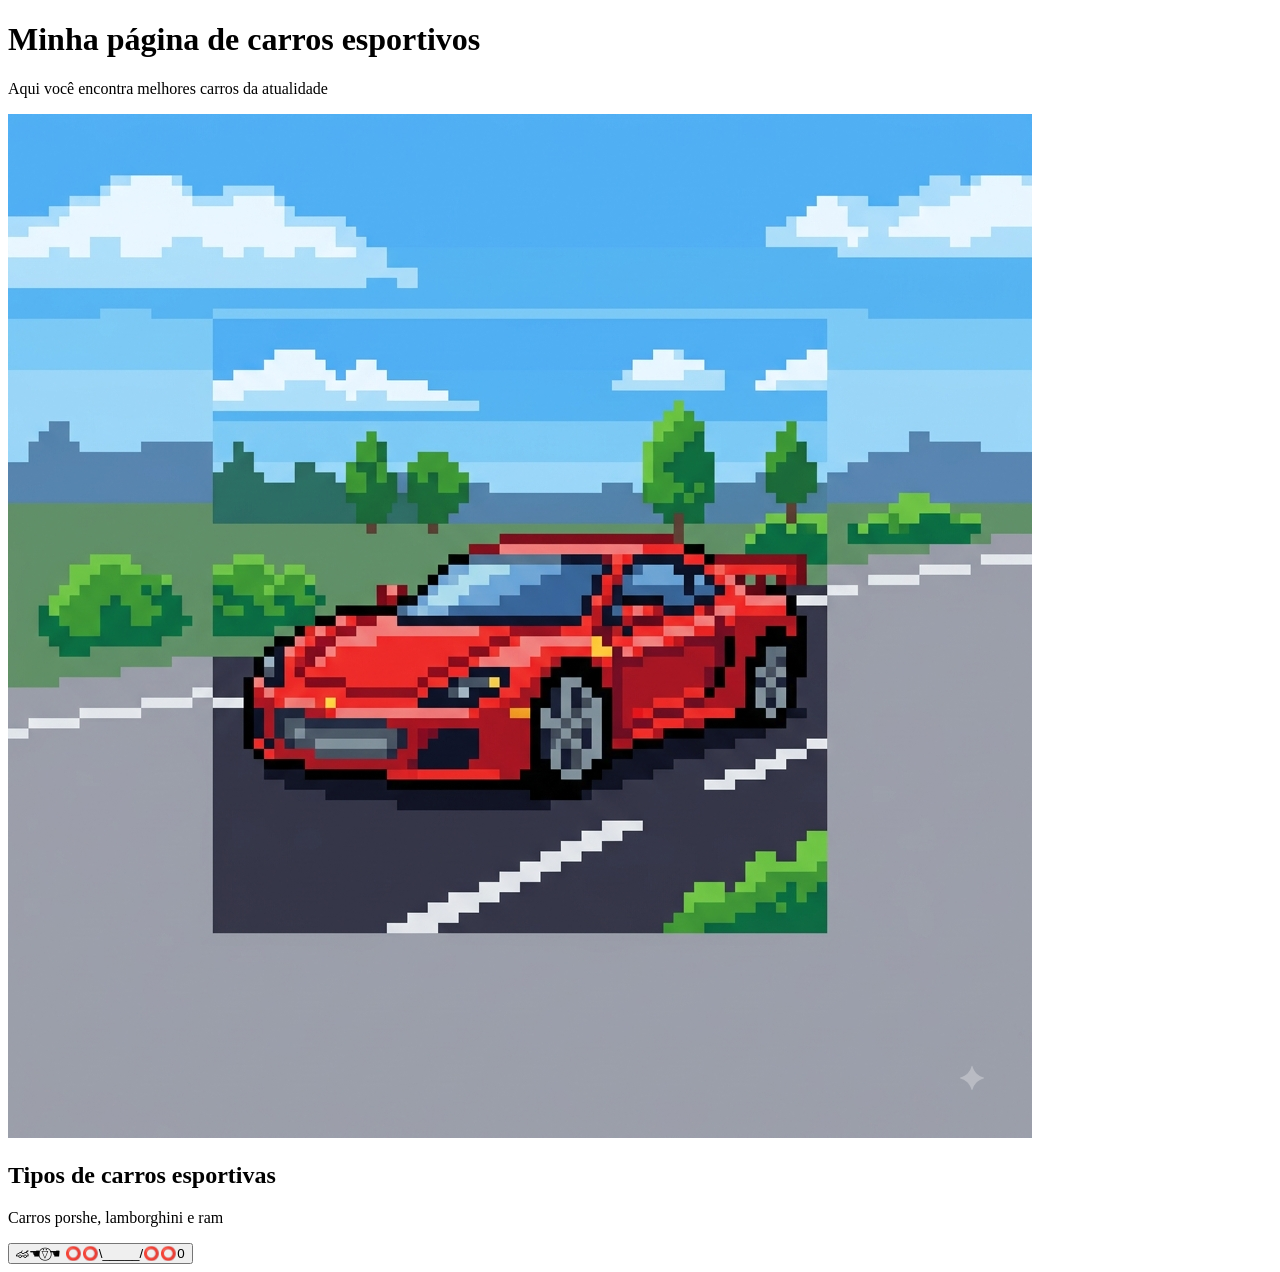
<file: index.html>
<!DOCTYPE html>
<html lang="pt-br">

<head>
    <meta charset="UTF-8">
    <meta name="viewport" content="width=device-width, initial-scale=1.0">
    <title>Site do Pedro</title>
    <link rel="styleshet" href="style.css">
</head>

<body>
    <header>
        <h1>Minha página de carros esportivos</h1>
        <p>Aqui você encontra melhores carros da atualidade</p>
    </header>

    <main>
        <img src="imagem1.png" alt="Logo de site">
        <div>
            <h2>Tipos de carros esportivas</h2>
            <p class="frase">Carros porshe, lamborghini e ram</p>
            <button>🏎☚⍢⃝☚
             ⭕⭕\_____/⭕⭕<span>0</span></button>

        </div>
        
    </main>

</body>

</html>
</file>
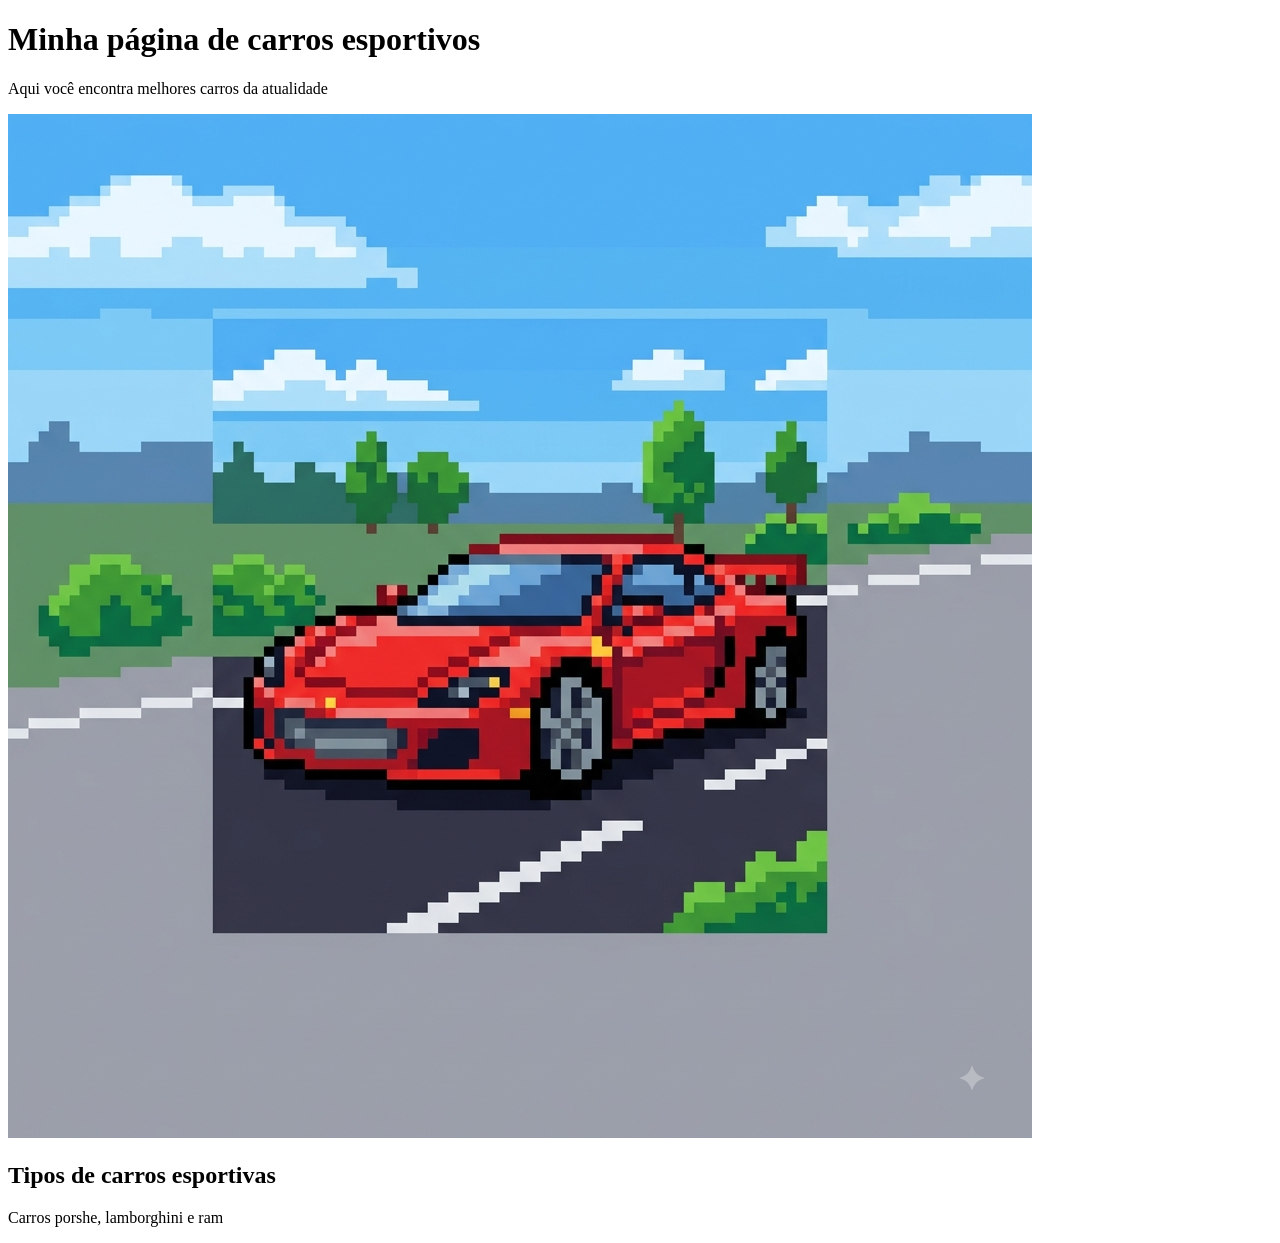
<file: inex.html>
<!DOCTYPE html>
<html lang="pt-br">

<head>
    <meta charset="UTF-8">
    <meta name="viewport" content="width=device-width, initial-scale=1.0">
    <title>Site do Pedro</title>
    <link rel="styleshet" href="style.css">
</head>

<body>
    <header>
        <h1>Minha página de carros esportivos</h1>
        <p>Aqui você encontra melhores carros da atualidade</p>
    </header>

    <main>
        <img src="imagem1.png" alt="Logo de site">
        <div>
            <h2>Tipos de carros esportivas</h2>
            <p class="frase">Carros porshe, lamborghini e ram</p>
        </div>
    </main>

</body>

</html>
</file>
<file: style.css>
header  {
color:beige
background-color: black
text-align: center;
max-width: 800px;
margin: 0 auto;
padding: 16px;

}

main {
    color:blue
    background-color:red
    max-wight: 800px;
    margin: 0 auto;
    padding: 16px;
}

img {
    width: 80px;
    height: 80px;
    
}
frase {
    font-size: bold;
}
</file>
